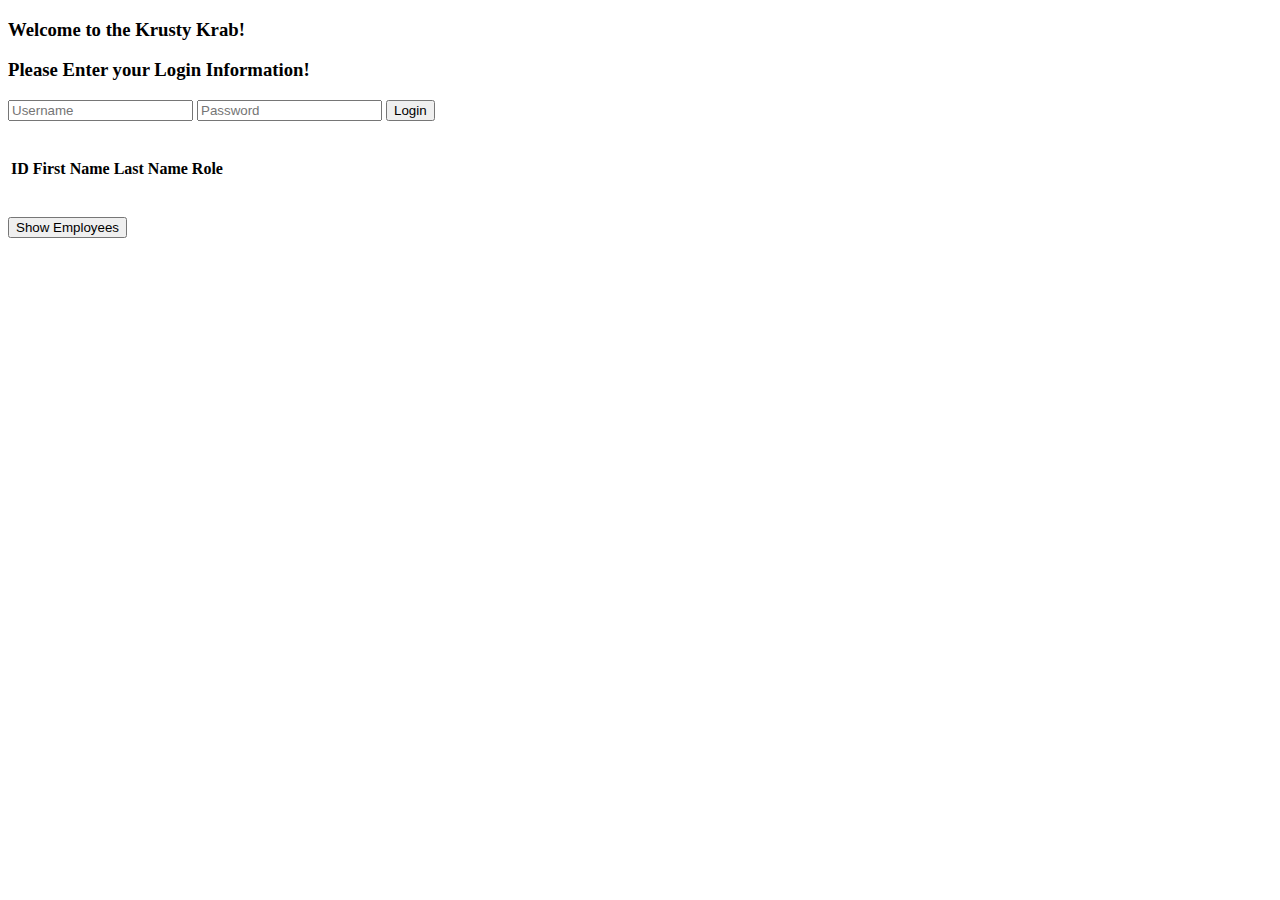
<file: project1/index.html>
<!DOCTYPE html>
<html>
	<head>
		<title>Krusty Krab Frontend</title>
		<!-- This is a link to a bootstrap stylesheet, which will basically set a premade style for your page -->
		<link
			href="https://cdn.jsdelivr.net/npm/bootstrap@5.1.3/dist/css/bootstrap.min.css"
			rel="stylesheet"
			integrity="sha384-1BmE4kWBq78iYhFldvKuhfTAU6auU8tT94WrHftjDbrCEXSU1oBoqyl2QvZ6jIW3"
			crossorigin="anonymous"
		/>
		<!--bootstrap classes cheatsheet-->
		<!--https://www.w3schools.com/bootstrap/bootstrap_ref_css_buttons.asp-->

	</head>
	<body>
		<!--We need a div called container to hold all of our bootstrap styling-->
		<div class="container">

		<h3>Welcome to the Krusty Krab!</h3>

			<div>
			<!-- Login Elements Here -->
			<div id="loginRow" class="row">
				<h3>Please Enter your Login Information!</h3>
				<input id="username" placeholder="Username"/>
				<!-- default type is text -->
				<!-- <input type="text"> -->
				<input id="password" type="password" placeholder="Password" />
				<button id="loginButton" class="btn btn-primary col-sm-4">Login</button>
			</div>



			<br />
			<br />
			<!-- We want to display(table) all of the employee information when it comes back from the server -->
			<div id="table-row" class="row">
				<table id="krustyTable" class="table table-hover table-bordered table-dark">
					<thead>
						<tr>
							<th>ID</th>
							<th>First Name</th>
							<th>Last Name</th>
							<th>Role</th>
						</tr>
					</thead>
					<tbody id="employeeBody">
						<!--We'll leave this blank: it will be filled by our JS when data comes in-->
					</tbody>
				</table>
			</div>

			<br />
			<br />

			<button id="getEmployeeButton" class="btn btn-primary">Show Employees</button>
		</div>

	</div>

		<script src="krustykrab.js"></script>
	</body>
</html>
</file>
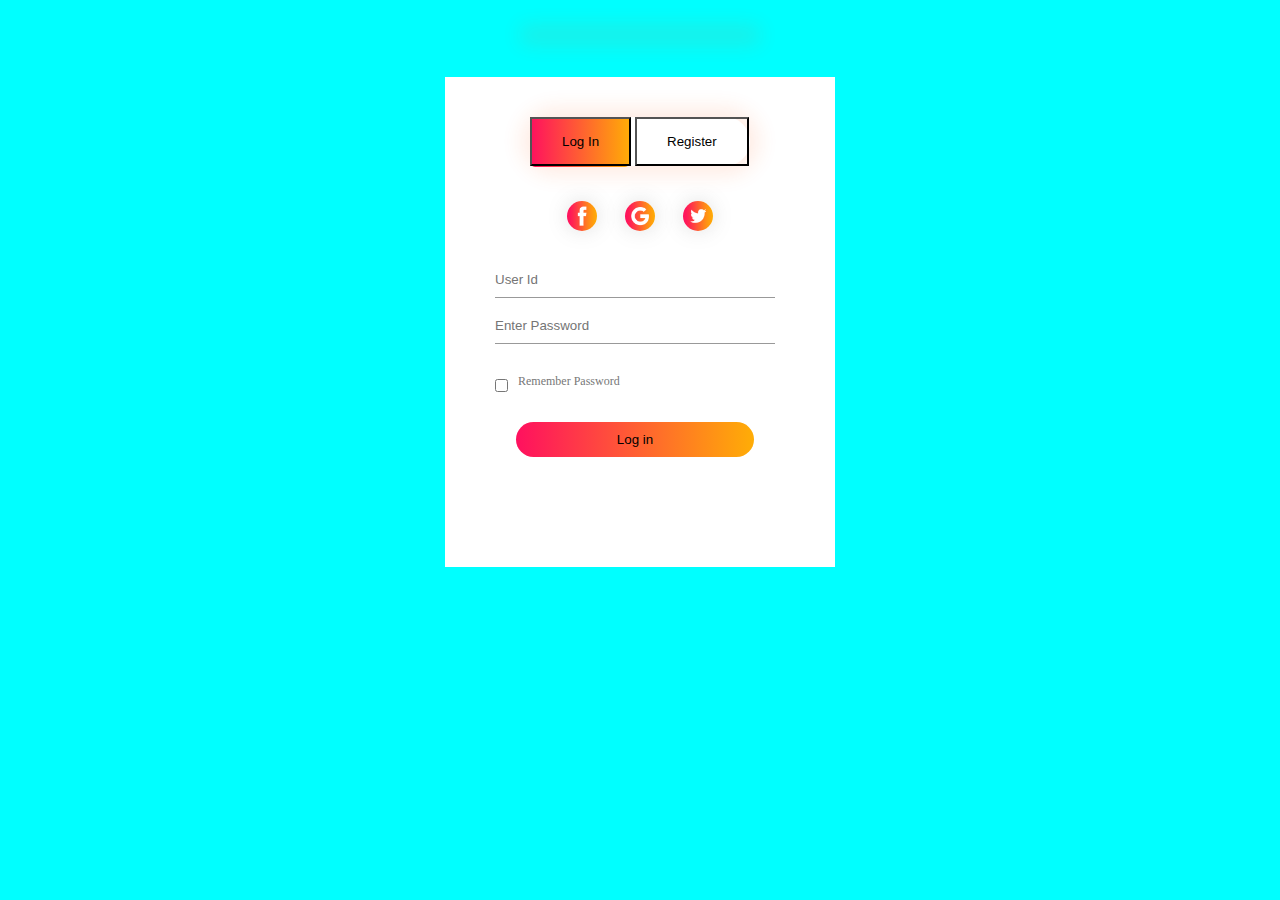
<file: project1/pro1.html>
<!DOCTYPE html>
<html lang="en">
<head>
    <meta charset="UTF-8">
    <meta http-equiv="X-UA-Compatible" content="IE=edge">
    <meta name="viewport" content="width=device-width, initial-scale=1.0">
    <title>ERS Login And Refistration Form</title>
    <link rel="stylesheet" href="style.css"> 
</head>
<body>
    <script src="pro1.js"></script>
    <div class="hero">
        <div class="button-box" ></div>
            <div class="form-box">
                <div class="button-box">
                <div id="btn"></div>
                    <button type="button" class="toggle-btn" id = "username"onclick="login()"> Log In</button>
                    <button type="button" class="toggle-btn" id = "password"onclick="register()"> Register</button>

                </div>
                        <div class="social-icons">
                            <img src="fb.png">
                            <img src="gp.png">
                            <img src="tw.png">
                        </div>
                         <form id ="login" class="input-group">
                            <input type="text" class="input-feild" placeholder="User Id" required>
                            <input type="password" class="input-feild" placeholder="Enter Password" required>
                            <input type="checkbox" class="chech-box">
                            <span>Remember Password</span>
                            <button type="submit" class="submit-btn">Log in</button>
                        </form>
                                <form id ="register" class="input-group">
                                    <input type="text" class="input-feild" placeholder="User Id" required>
                                    <input type="text" class="input-feild" placeholder="Email Id" required>
                                    <input type="text" class="input-feild" placeholder="Enter Password" required>
                                    <input type="checkbox" class="chech-box">
                                    <span>I agree to the terms & condition</span>
                                    <button type="submit" class="submit-btn">Register</button>
                                </form>
        </div>

    </div>
    <script>
          var x = document.getElementById("login");
            var y = document.getElementById("register");
            var z = document.getElementById("btn");

            function register() {
                x.style.left = "-400px";
                y.style.left = "50px";
                z.style.left = "110px";
            }
            function login() {
                x.style.left = "50px";
                y.style.left = "450px";
                z.style.left = "0px";

            }
    </script>
</body>
</html>
</file>
<file: project1/style.css>
* {
    margin: 0;
    padding: 0;
  }
  
  .hero {
    height: 100%;
    width: 100%;
    background-image: linear-gradient(rgba(0, 0, 0, 0.4), gba(0, 0, 0, 0.4)),
      url("banner.jpg");
    background-position: center;
    background-size: cover;
    position: absolute;
    background-color: aqua;
  }
  .form-box {
    width: 380px;
    height: 480px;
    position: relative;
    margin: 6% auto;
    background: #fff;
    padding: 5px;
    overflow: hidden;
  }
  .button-box {
    width: 220px;
    margin: 35px auto;
    position: relative;
    box-shadow: 0 0 20px 9px #ff61241f;
    border-radius: 30px;
  }
  .toggle-btn {
    padding: 15px 30px;
    cursor: pointer;
    background: transparent;
    border: o;
    outline: none;
    position: relative;
  }
  #btn {
    top: 0;
    left: 0;
    position: absolute;
    width: 100px;
    height: 102%;
    background: linear-gradient(to right, #ff105f, #ffad06);
    border-radius: 5px;
    transition: 0.55;
  }
  .social-icons {
    margin: 30px auto;
    text-align: center;
  }
  .social-icons img {
    width: 30px;
    margin: 0 12px;
    box-shadow: 0 0 20px 0 #7f7f7f3d;
    cursor: pointer;
    border-radius: 50%;
  }
  .input-group {
    top: 180px;
    position: absolute;
    width: 280px;
    transition: 0.5s;
  }
  .input-feild {
    width: 100%;
    padding: 10px 0;
    margin: 5px 0;
    border-left: 0;
    border-top: 0;
    border-right: 0;
    border-bottom: 1px solid #999;
    background: transparent;
  }
  .submit-btn {
    width: 85%;
    padding: 10px 30px;
    cursor: pointer;
    display: block;
    margin: auto;
    background: linear-gradient(to right, #ff105f, #ffad06);
    border: 0;
    outline: none;
    border-radius: 30px;
  }
  .chech-box {
    margin: 30px 10px 30px 0;
  }
  span {
    color: #777;
    font-size: 12px;
    bottom: 68px;
    position: absolute;
  }
  #login {
    left: 50px;
  }
  #register {
    left: 450px;
  }
</file>
